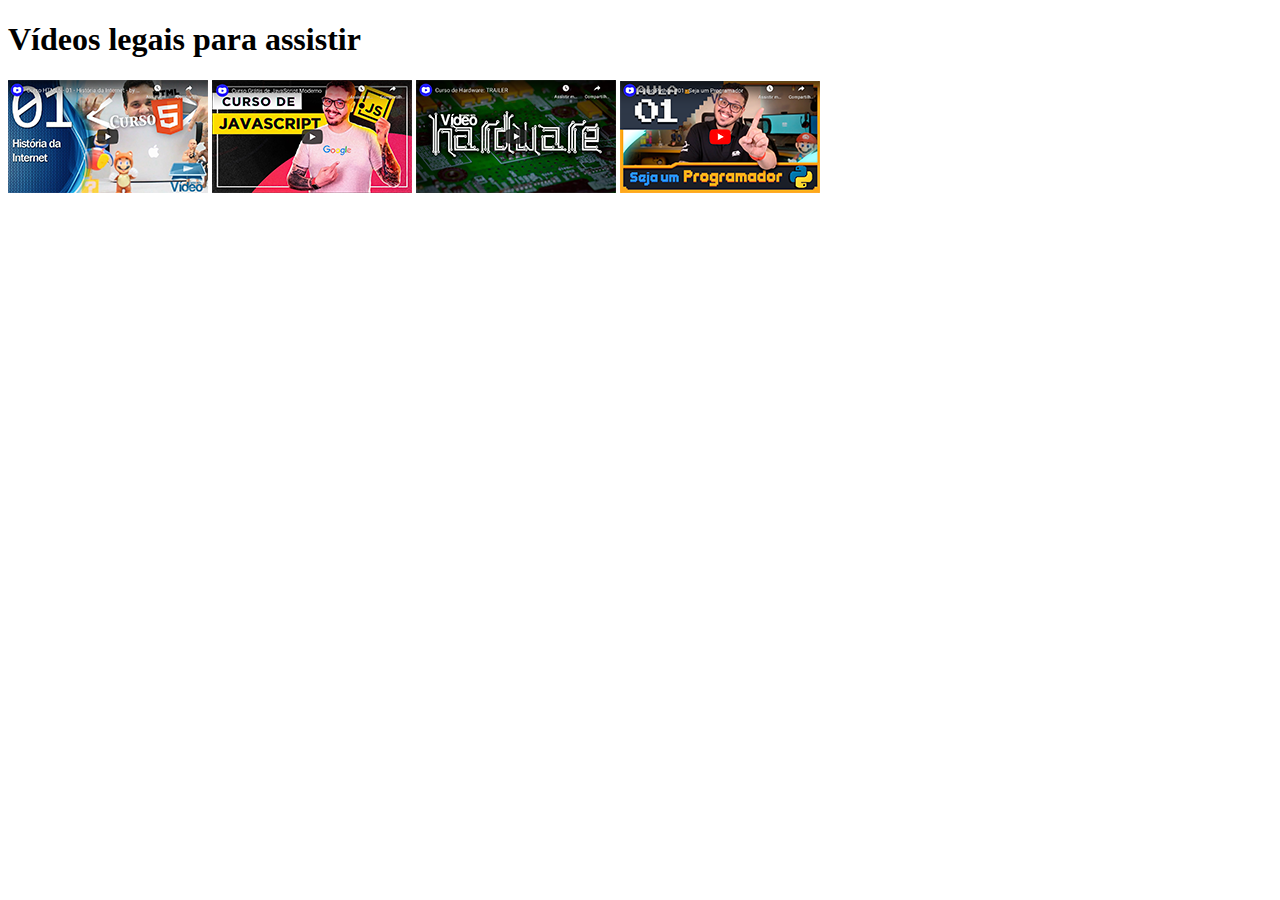
<file: desafios/d003/index.html>
<!DOCTYPE html>
<html lang="pt-br">
<head>
    <meta charset="UTF-8">
    <meta name="viewport" content="width=device-width, initial-scale=1.0">
    <link rel="shortcut icon" href="images/icon-vídeo.png" type="image/x-icon">
    <title>Meus vídeos</title>
</head>
<body>
    <h1>Vídeos legais para assistir</h1>
    <a href="videohtml.html" rel=""><img src="images/thumb-html.png" alt="capavideo"></a>
    <a href="videojs.html"><img src="images/thumb-js.png" alt="capavideo"></a>
    <a href="videohardware.html"><img src="images/thumb-hardware.png" alt="capavideo"></a>
    <a href="videopython.html"><img src="images/thumb-python.png" alt="capavideo"></a>
</picture>
    
</body>
</html>
</file>
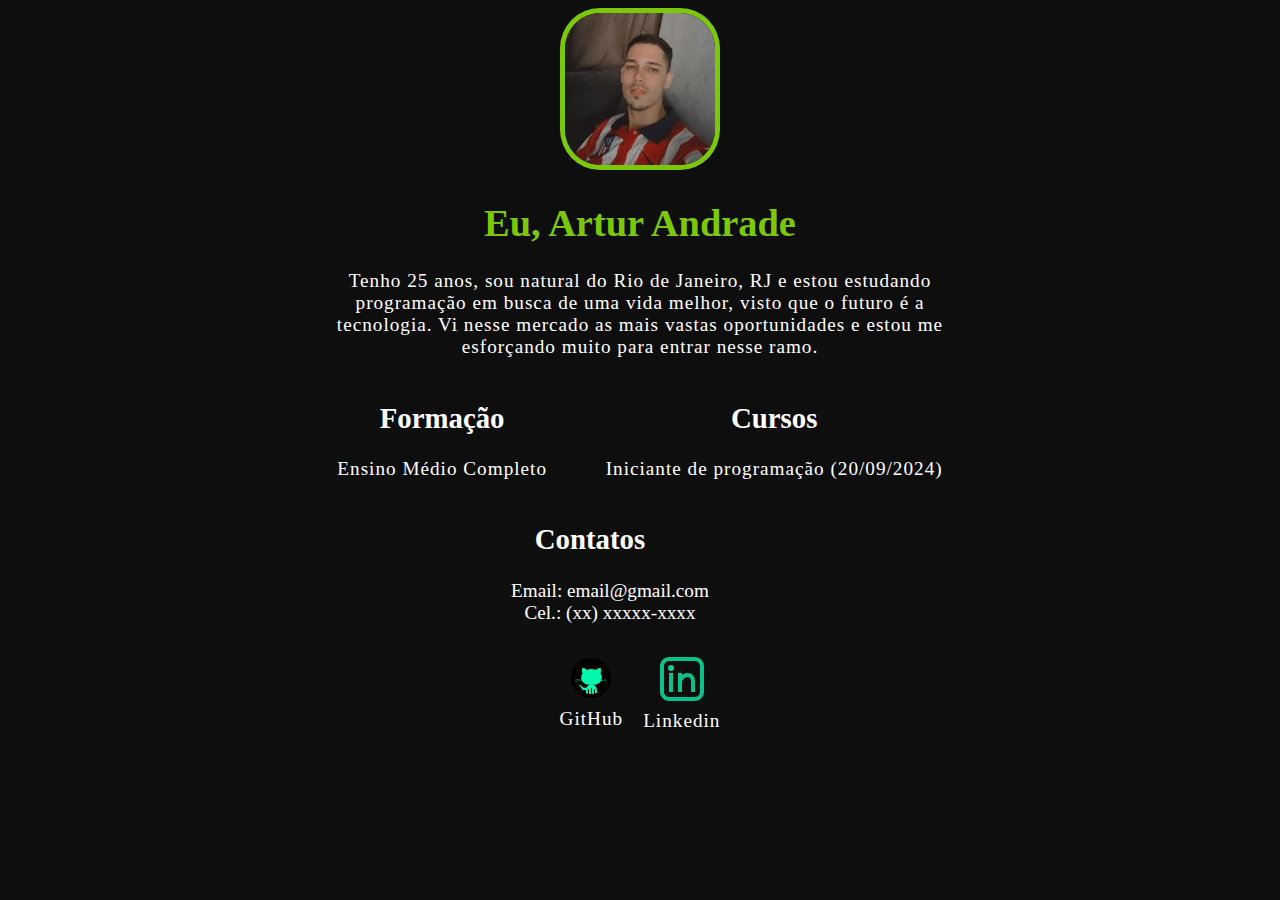
<file: projetos/projeto 1/index.html>
<!DOCTYPE html>
<html lang="pt-br">
<head>
    <meta charset="UTF-8">
    <meta name="viewport" content="width=device-width, initial-scale=1.0">
    <link rel="stylesheet" href="style.css">
    <title>Minha Página</title>
</head>
    
<body>
    <div class="container">
    <header>
        <div class="Eu">
            <img src="images/Eu.jpg" alt="foto">
        </div>
            <h1>Eu, Artur Andrade</h1>
            <p>Tenho 25 anos, sou natural do Rio de Janeiro, RJ e estou estudando programação em busca de uma vida melhor, visto que o futuro é a tecnologia. Vi nesse mercado as mais vastas oportunidades e estou me esforçando muito para entrar nesse ramo.</p>
        
    </header>
<Article>
    <section>
        <h2>Formação</h2>
        <p>Ensino Médio Completo</p>
    </section>
    <Section>
        <h2>Cursos</h2>
        <p>Iniciante de programação (20/09/2024)</p>
    </Section>
</Article>
    <section class="contato">
        <h2>Contatos</h2>
        <ul>
            <li>Email: email@gmail.com</li>
            <li>Cel.: (xx) xxxxx-xxxx</li>
        </ul>
    </section>
    </div>
</body>
<footer>
    <a  href="https://github.com/ArturAndrades?tab=repositories" target="_blank" rel="noopener noreferrer">
        <div class="imggit"><img  src="images/github.svg" alt="foto github"></img> </div>
        <p>GitHub</p>
    </a>
    <a href="https://www.linkedin.com/in/artur-andrade-037464300/?trk=opento_sprofile_goalscard" target="_blank" rel="noopener noreferrer">
        <img src="images/linkedin.svg" alt="foto linkedin"></img>
        <p>Linkedin</p>
    </a>
</footer>

</html>
</file>
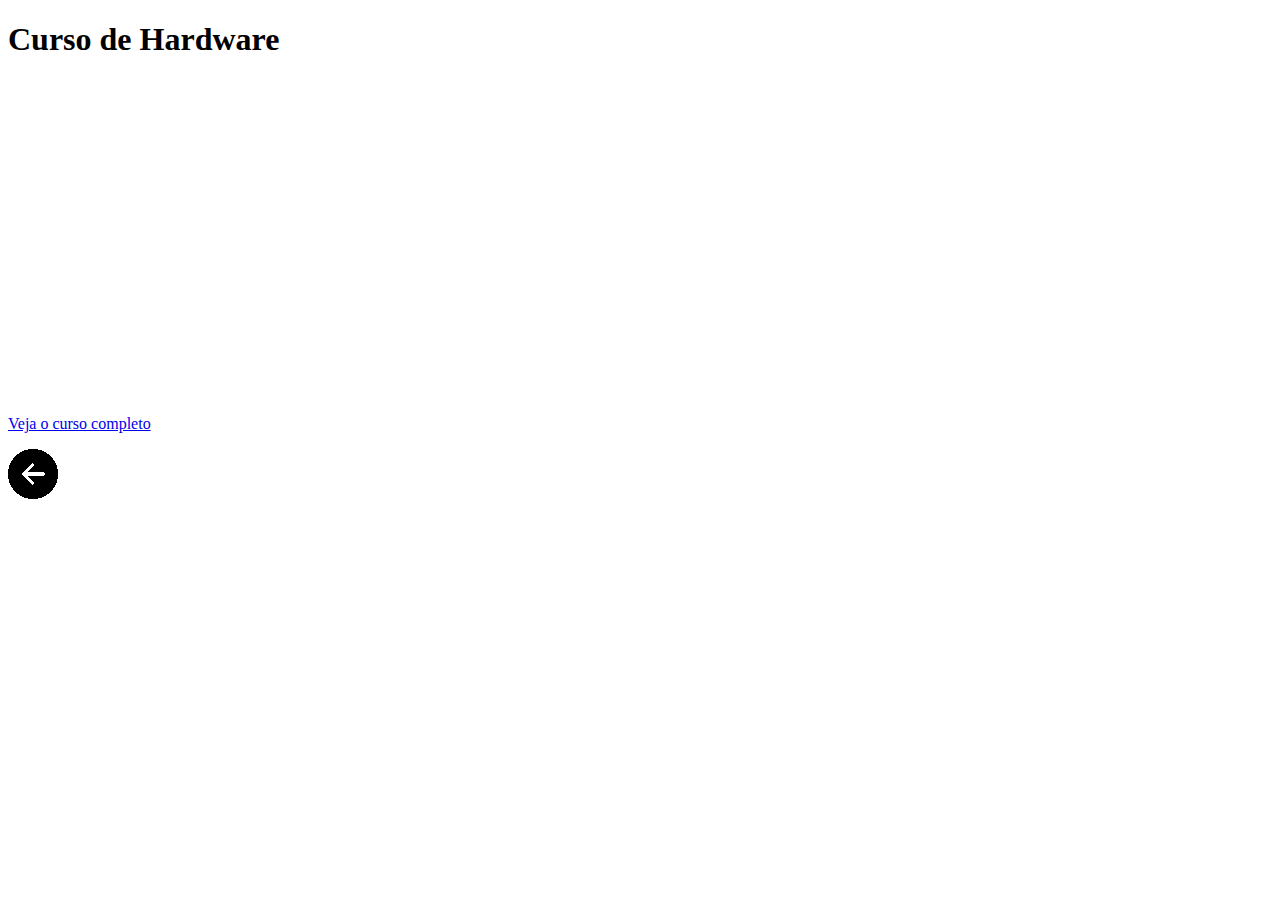
<file: desafios/d003/videohardware.html>
<!DOCTYPE html>
<html lang="pt-br">
<head>
    <meta charset="UTF-8">
    <meta name="viewport" content="width=device-width, initial-scale=1.0">
    <title>VideoHardware</title>
</head>
<body>
    <h1>Curso de Hardware</h1>
    <iframe width="560" height="315" src="https://www.youtube.com/embed/iT6E92Kt38o?si=aPC06T5ryOjQvtUK" title="YouTube video player" frameborder="0" allow="accelerometer; autoplay; clipboard-write; encrypted-media; gyroscope; picture-in-picture; web-share" referrerpolicy="strict-origin-when-cross-origin" allowfullscreen></iframe>
    <a href="https://www.youtube.com/watch?v=iT6E92Kt38o&list=PLHz_AreHm4dn1JHgN9wpbIUhzZmycYQXW" target="_blank"><p>Veja o curso completo</p></a>
    <a href="index.html"><img src="images/voltar.png" alt="botaovoltar"></a>
</body>
</html>
</file>
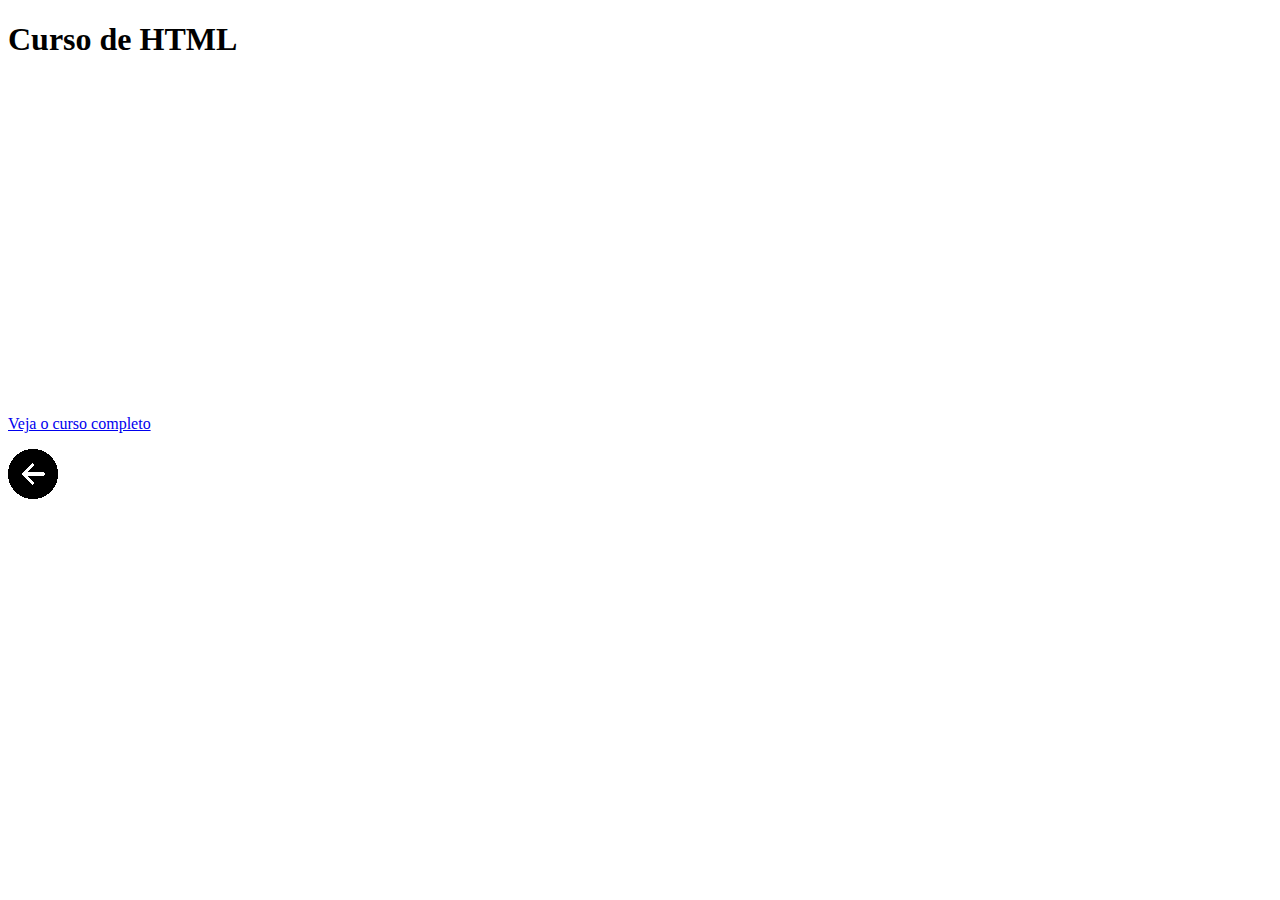
<file: desafios/d003/videohtml.html>
<!DOCTYPE html>
<html lang="pt-br">
<head>
    <meta charset="UTF-8">
    <meta name="viewport" content="width=device-width, initial-scale=1.0">
    <title>Document</title>
</head>
<body>
    <h1>Curso de HTML</h1>
    <iframe width="560" height="315" src="https://www.youtube.com/embed/epDCjksKMok?si=z3Tack04SnmD1_u8" title="YouTube video player" frameborder="0" allow="accelerometer; autoplay; clipboard-write; encrypted-media; gyroscope; picture-in-picture; web-share" referrerpolicy="strict-origin-when-cross-origin" allowfullscreen></iframe>

    <a href="https://www.youtube.com/watch?v=epDCjksKMok&list=PLH4WTsFKLXIeSP93ZT5BW69E-ThrNmbUg" target="_blank"><p>Veja o curso completo</p></a>
    <a href="index.html" prev><img src="images/voltar.png" alt=""></a>
</body>
</html>
</file>
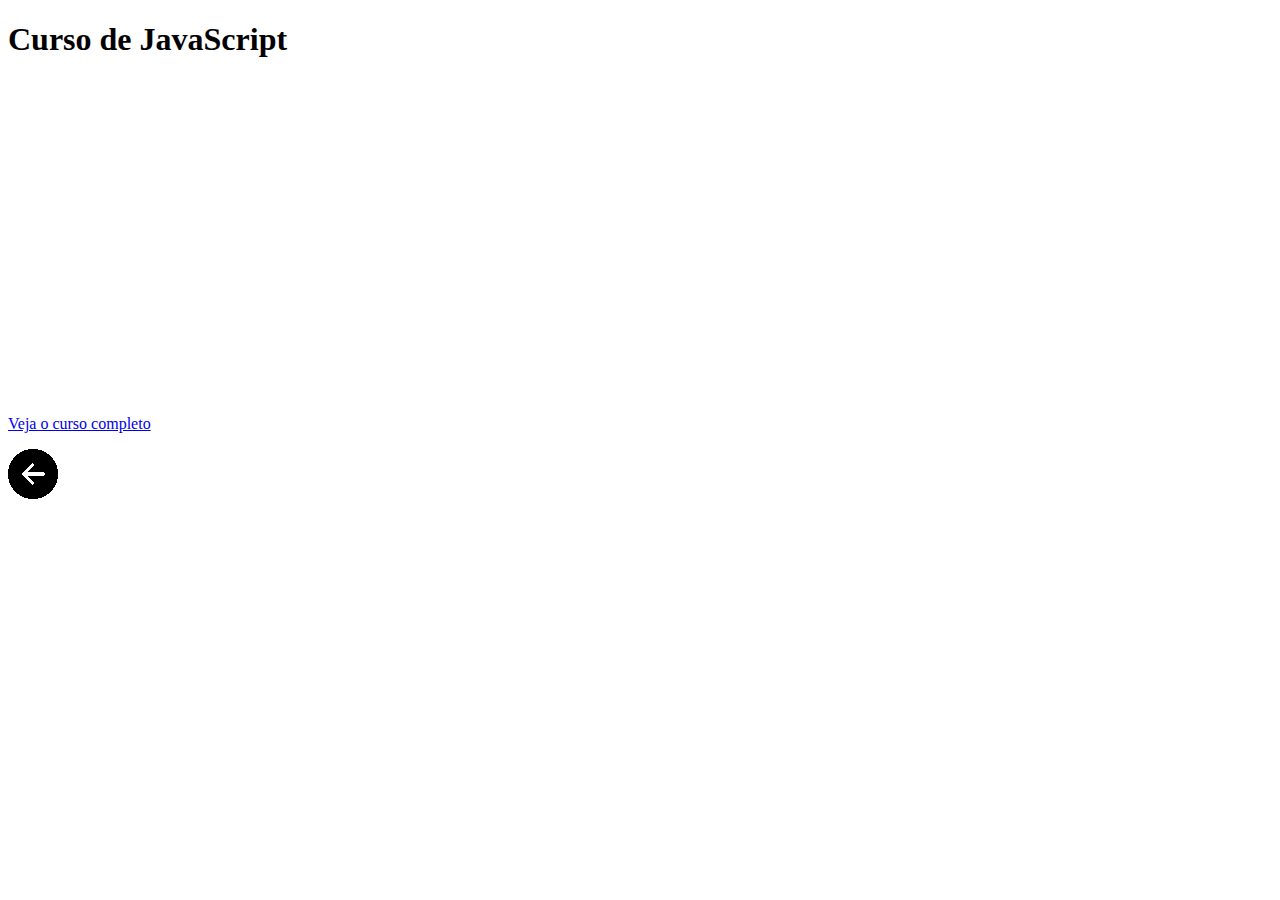
<file: desafios/d003/videojs.html>
<!DOCTYPE html>
<html lang="pt-br">
<head>
    <meta charset="UTF-8">
    <meta name="viewport" content="width=device-width, initial-scale=1.0">
    <title>VideoJS</title>
    <style>
    </style>
</head>
<body>
    <h1>Curso de JavaScript</h1>
    <iframe width="560" height="315" src="https://www.youtube.com/embed/1-w1RfGIov4?si=cjjAeUBkf3yn5OSE" title="YouTube video player" frameborder="0" allow="accelerometer; autoplay; clipboard-write; encrypted-media; gyroscope; picture-in-picture; web-share" referrerpolicy="strict-origin-when-cross-origin" allowfullscreen></iframe>

    <a href="https://www.youtube.com/watch?v=1-w1RfGIov4&list=PLHz_AreHm4dlsK3Nr9GVvXCbpQyHQl1o1" target="_blank"><p>Veja o curso completo</p></a>

    <a href="index.html" prev><img src="images/voltar.png" alt="botaovoltar"></a>
</body>
</html>
</file>
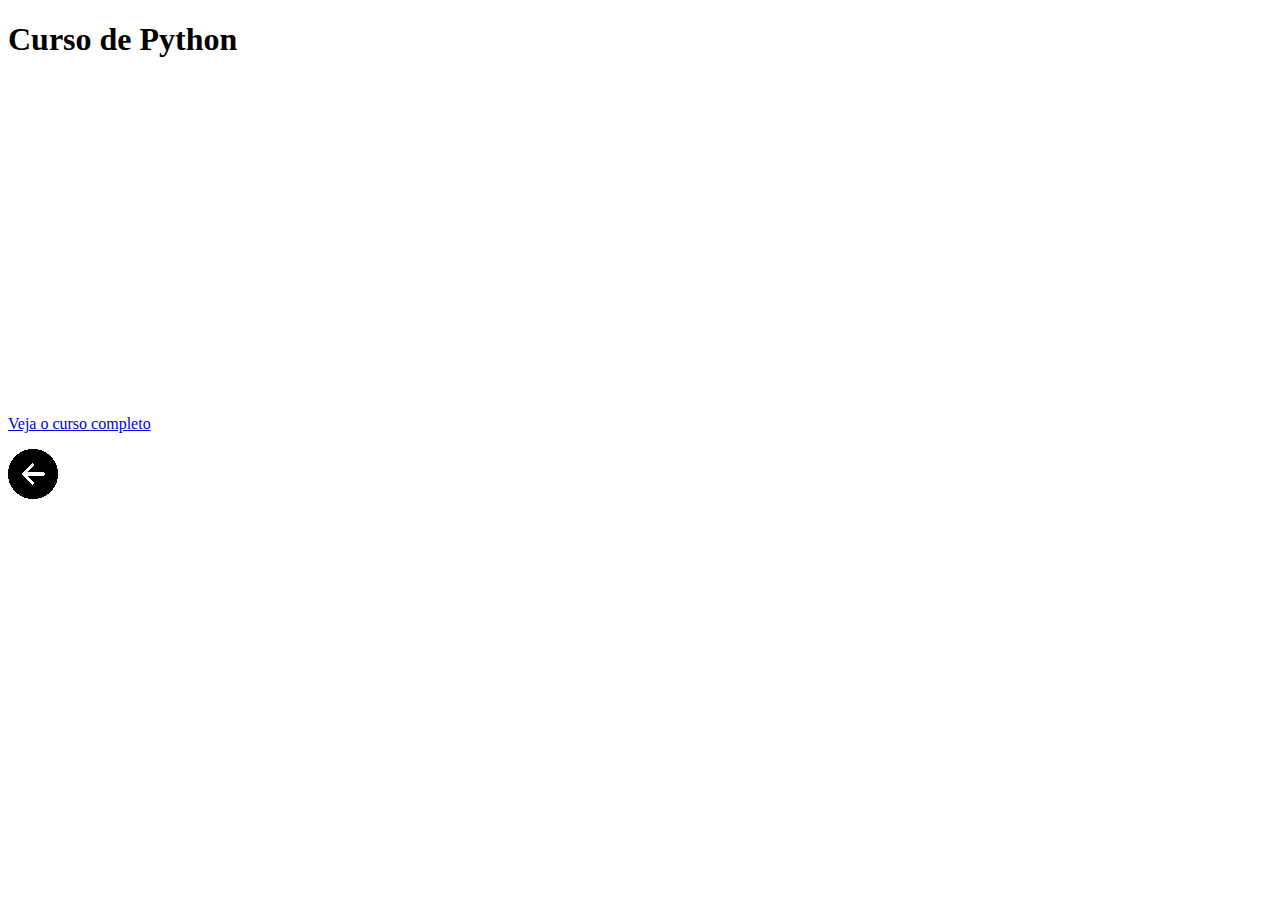
<file: desafios/d003/videopython.html>
<!DOCTYPE html>
<html lang="pt-br">
<head>
    <meta charset="UTF-8">
    <meta name="viewport" content="width=device-width, initial-scale=1.0">
    <title>Video Python</title>
</head>
<body>
    <h1>Curso de Python</h1>
  <iframe width="560" height="315" src="https://www.youtube.com/embed/S9uPNppGsGo?si=1JRzkRjCX5x5qj06" title="YouTube video player" frameborder="0" allow="accelerometer; autoplay; clipboard-write; encrypted-media; gyroscope; picture-in-picture; web-share" referrerpolicy="strict-origin-when-cross-origin" allowfullscreen></iframe>
    
  <a href="https://www.youtube.com/watch?v=S9uPNppGsGo" target="_blank"><p>Veja o curso completo</p></a>
    <a href="index.html" prev><img src="images/voltar.png" alt="botaovoltar"></a>
</body>
  </html>
</file>
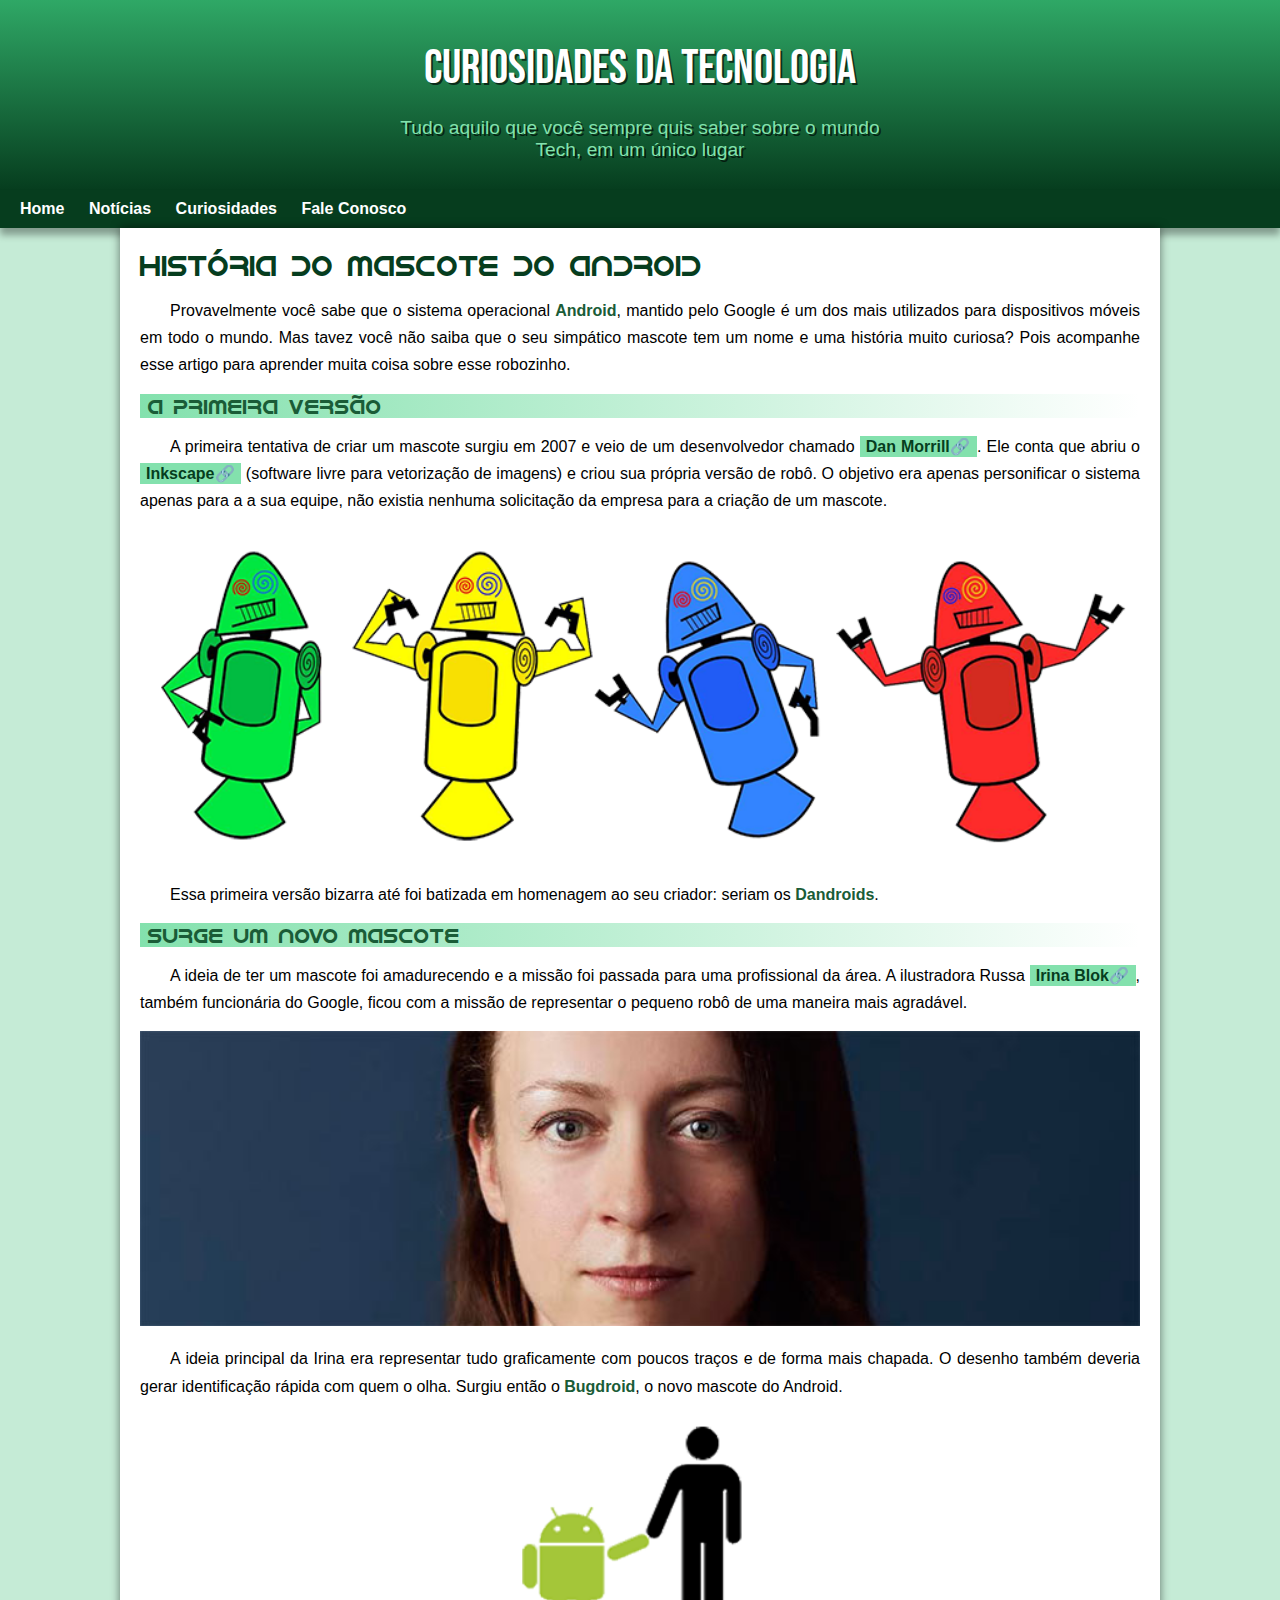
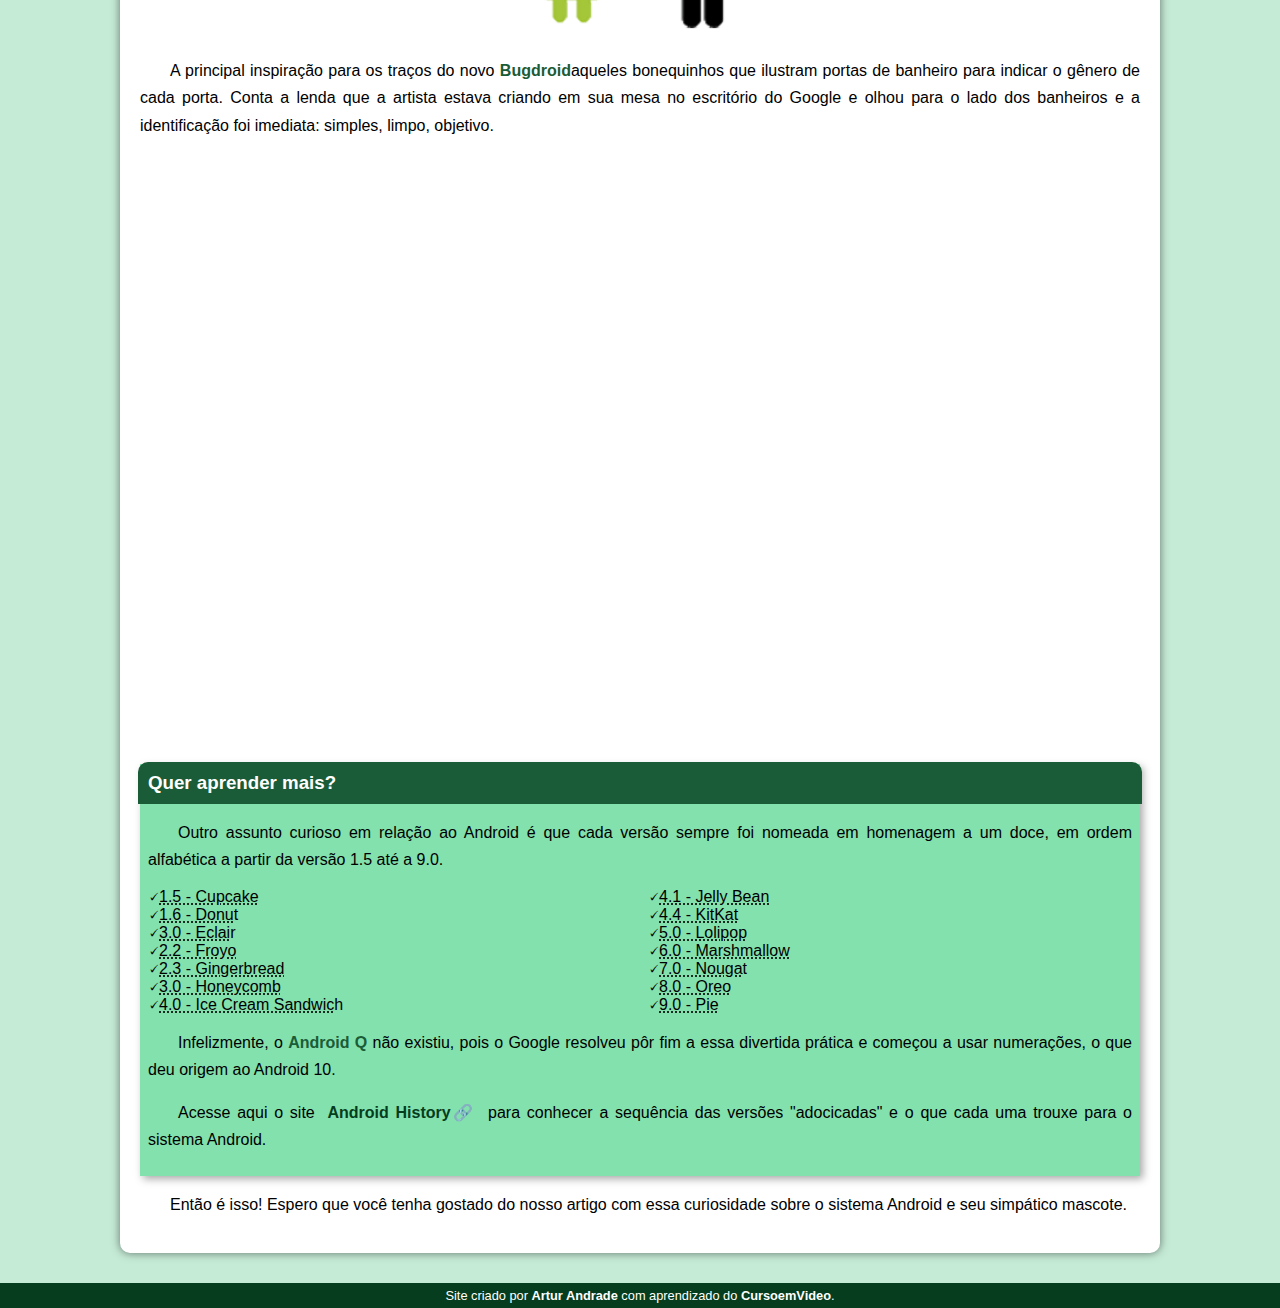
<file: desafios/d004/android.html>
<!DOCTYPE html>
<html lang="pt-br">
<head>
    <meta charset="UTF-8">
    <meta name="viewport" content="width=device-width, initial-scale=1.0">
    <link rel="stylesheet" href="estilo/estilo.css">
    <link rel="shortcut icon" href="imagens/favicon.ico" type="image/x-icon">
    <title>Document</title>
</head>
<body>

    <header>
        <h1>CURIOSIDADES DA TECNOLOGIA</h1>
        <p>Tudo aquilo que você sempre quis saber sobre o mundo Tech, em um único lugar</p>
    </header>

    <nav>

        <a href="#">Home</a>
        <a href="#">Notícias</a>
        <a href="#">Curiosidades</a>
        <a href="#">Fale Conosco</a>
    </nav>

    <main>
        <article>
            <h1>História do Mascote do Android</h1>

            <p>Provavelmente você sabe que o sistema operacional <strong>Android</strong>, mantido pelo Google é um dos mais utilizados para dispositivos móveis em todo o mundo. Mas tavez você não saiba que o seu simpático mascote tem um nome e uma história muito curiosa? Pois acompanhe esse artigo para aprender muita coisa sobre esse robozinho.</p>

            <h2>A primeira versão</h2>
            
            <p>A primeira tentativa de criar um mascote surgiu em 2007 e veio de um desenvolvedor chamado <a href="https://androidcommunity.com/dan-morrill-shows-us-the-android-mascot-that-almost-was-20130103/" target="_blank" class="externo">Dan Morrill</a>. Ele conta que abriu o <a href="https://inkscape.org/pt-br/" target="_blank" class="externo">Inkscape</a> (software livre para vetorização de imagens) e criou sua própria versão de robô. O objetivo era apenas personificar o sistema apenas para a a sua equipe, não existia nenhuma solicitação da empresa para a criação de um mascote.</p>

            <picture>
                <source media="(max-width: 670px)" srcset="imagens/dan-droids-pq.png">
                <img src="imagens/dan-droids.png" alt="">
            </picture>

            <p>Essa primeira versão bizarra até foi batizada em homenagem ao seu criador: seriam os <strong>Dandroids</strong>.</p>

            <h2>Surge um novo mascote</h2>

            <p>A ideia de ter um mascote foi amadurecendo e a missão foi passada para uma profissional da área. A ilustradora Russa <a href="https://www.irinablok.com/" target="_blank" class="externo">Irina Blok</a>, também funcionária do Google, ficou com a missão de representar o pequeno robô de uma maneira mais agradável.</p>

            <picture>
                <source media="(max-width: 670px)" srcset="imagens/irina-blok-pq.jpg">
                <img src="imagens/irina-blok.jpg" alt="">
            </picture>

            <p>A ideia principal da Irina era representar tudo graficamente com poucos traços e de forma mais chapada. O desenho também deveria gerar identificação rápida com quem o olha. Surgiu então o <strong>Bugdroid</strong>, o novo mascote do Android.</p>

            <img src="imagens/bugdroid.png" class="peq" alt="">

            <p>A principal inspiração para os traços do novo <strong>Bugdroid</strong>aqueles bonequinhos que ilustram portas de banheiro para indicar o gênero de cada porta. Conta a lenda que a artista estava criando em sua mesa no escritório do Google e olhou para o lado dos banheiros e a identificação foi imediata: simples, limpo, objetivo.</p>

            <div class="video">
                <iframe width="560" height="315" src="https://www.youtube.com/embed/l2UDgpLz20M?si=DcUh4vCRB9UfaWpF" title="YouTube video player" frameborder="0" allow="accelerometer; autoplay; clipboard-write; encrypted-media; gyroscope; picture-in-picture; web-share" referrerpolicy="strict-origin-when-cross-origin" allowfullscreen></iframe>
            </div>
            
            <aside>

                <h3>Quer aprender mais?</h3>

                <p>Outro assunto curioso em relação ao Android é que cada versão sempre foi nomeada em homenagem a um doce, em ordem alfabética a partir da versão 1.5 até a 9.0.</p>

                <ul>
                    <li><abbr title="Bolo do copo">1.5 - Cupcake</abbr></li>
                    <li><abbr title="Rosquinha">1.6 - Donu</abbr>t</li>
                    <li><abbr title="Bomba">3.0 - Eclai</abbr>r</li>
                    <li><abbr title="Iogurte">2.2 - Froyo</abbr></li>
                    <li><abbr title="Biscoito">2.3 - Gingerbread</abbr></li>
                    <li><abbr title="Favo de Mel">3.0 - Honeycomb</abbr></li>
                    <li><abbr title="Sanduíche de sorvete">4.0 - Ice Cream Sandwic</abbr>h</li>
                    <li><abbr title="Jujuba">4.1 - Jelly Bean</abbr></li>
                    <li><abbr title="Kitkat">4.4 - KitKat</abbr></li>
                    <li><abbr title="Pirulito">5.0 - Lolipop</abbr></li>
                    <li><abbr title="Marshmallow">6.0 - Marshmallow</abbr></li>
                    <li><abbr title="Torrone">7.0 - Nouga</abbr>t</li>
                    <li><abbr title="Oreo">8.0 - Oreo</abbr></li>
                    <li><abbr title="Torta">9.0 - Pie</abbr></li>
                </ul>

                <p>Infelizmente, o <strong>Android Q</strong> não existiu, pois o Google resolveu pôr fim a essa divertida prática e começou a usar numerações, o que deu origem ao Android 10.</p>

                <p>Acesse aqui o site <a href="https://www.android.com/intl/en_uk/what-is-android/" target="_blank" class="externo">Android History</a> para conhecer a sequência das versões "adocicadas" e o que cada uma trouxe para o sistema Android.</p>

            </aside>
            
                <p>Então é isso! Espero que você tenha gostado do nosso artigo com essa curiosidade sobre o sistema Android e seu simpático mascote.</p>

        </article>
    </main>

    <footer>
        Site criado por <a href="https://github.com/ArturAndrades?tab=repositories" target="black"><strong>Artur Andrade</strong></a> com aprendizado do <a href="https://www.cursoemvideo.com/" target="_blank"><strong>CursoemVideo</strong></a>.
    </footer>
</body>
</html>
</file>
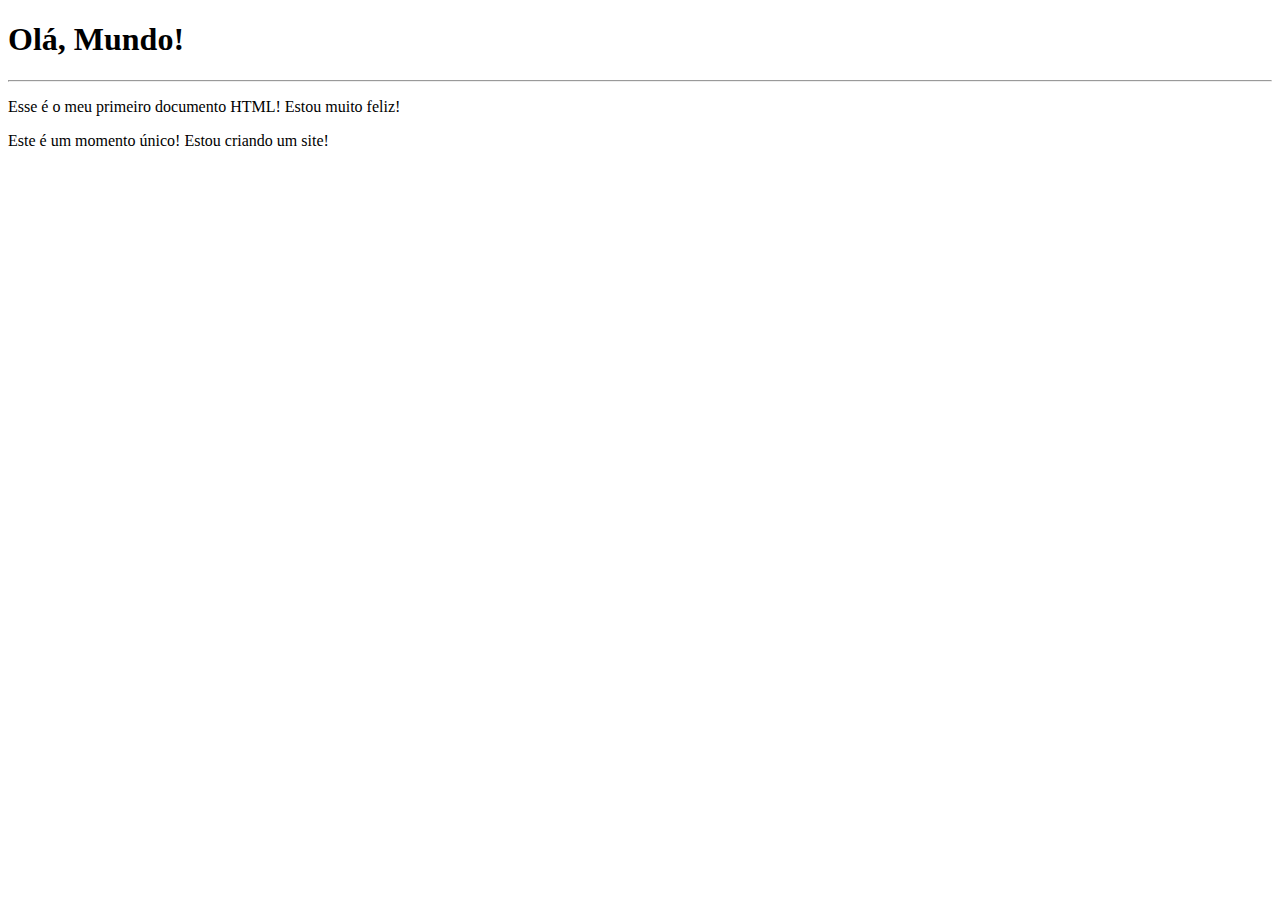
<file: exercicios/ex001/ex001.html>
<!DOCTYPE html>
<html lang="pt-br">
<head>
    <meta charset="UTF-8">
    <meta name="viewport" content="width=device-width, initial-scale=1.0">
    <title>Meu primeiro exercício</title>
</head>
<body>
    <h1>Olá, Mundo!</h1>
    <hr>
    <p>Esse é o meu primeiro documento HTML! Estou muito feliz!</p>
    <p>Este é um momento único! Estou criando um site!</p>
</body>
</html>
</file>
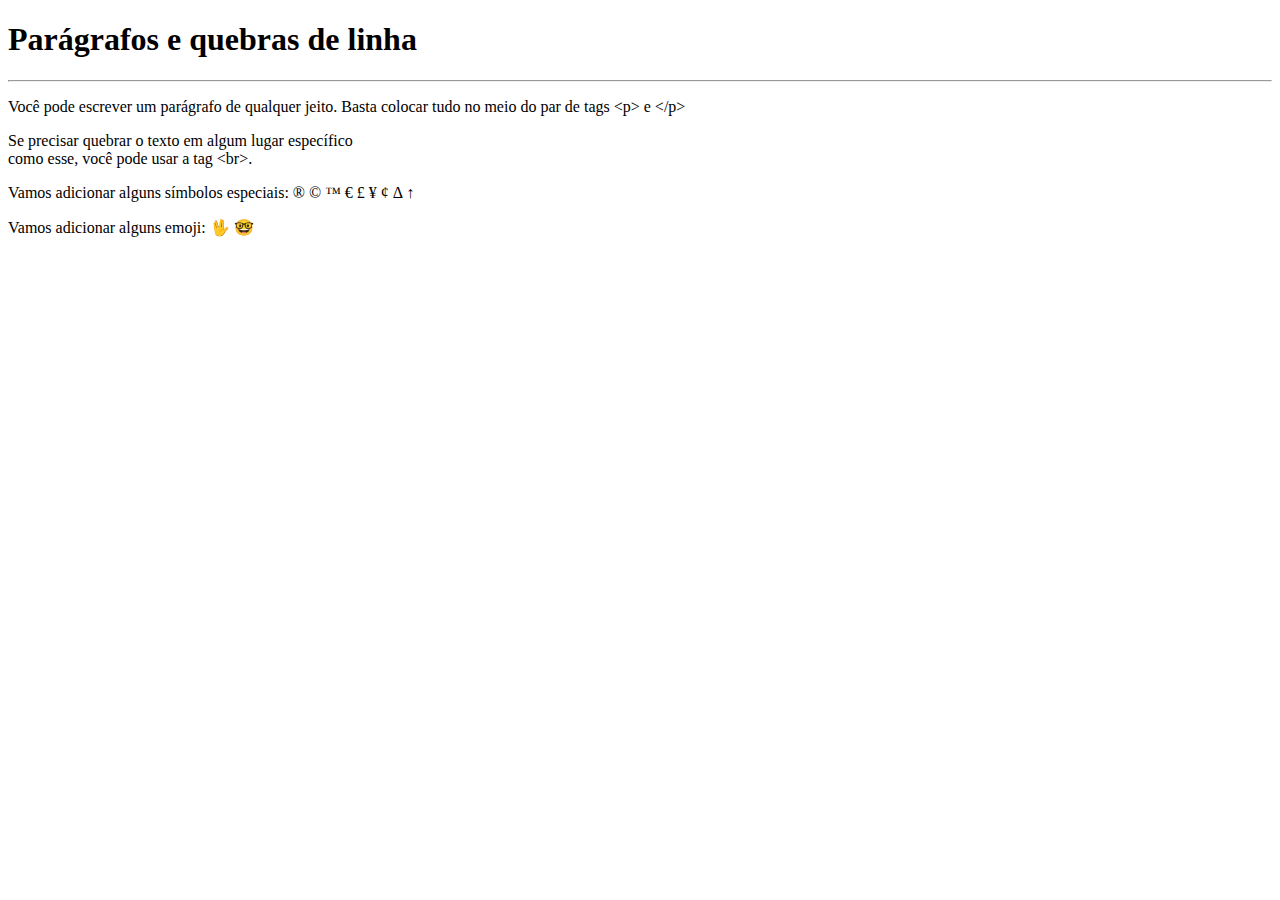
<file: exercicios/ex002/ex002.html>
<!DOCTYPE html>
<html lang="pt-br">
<head>
    <meta charset="UTF-8">
    <meta name="viewport" content="width=device-width, initial-scale=1.0">
    <title>Parágrafos</title>
</head>
<body>
    <h1>Parágrafos e quebras de linha</h1>
    <hr>
    <p>Você pode escrever
        um parágrafo de 
        qualquer jeito.
        Basta colocar tudo
        no meio do par de tags
        &lt;p&gt; e &lt;/p&gt;
    </p>
    <p>Se precisar quebrar
        o texto em algum lugar
        específico <br>como esse,
        você pode usar a tag &lt;br&gt;.
    </p>
    <p>Vamos adicionar alguns símbolos especiais:
        &reg;
        &copy;
        &trade;
        &euro;
        &pound;
        &yen;
        &cent;
        &Delta;
        &uarr;
    </p>
    <p>Vamos adicionar alguns emoji: 
        &#x1F596;
        &#x1F913;
    </p>
</body>
</html>
</file>
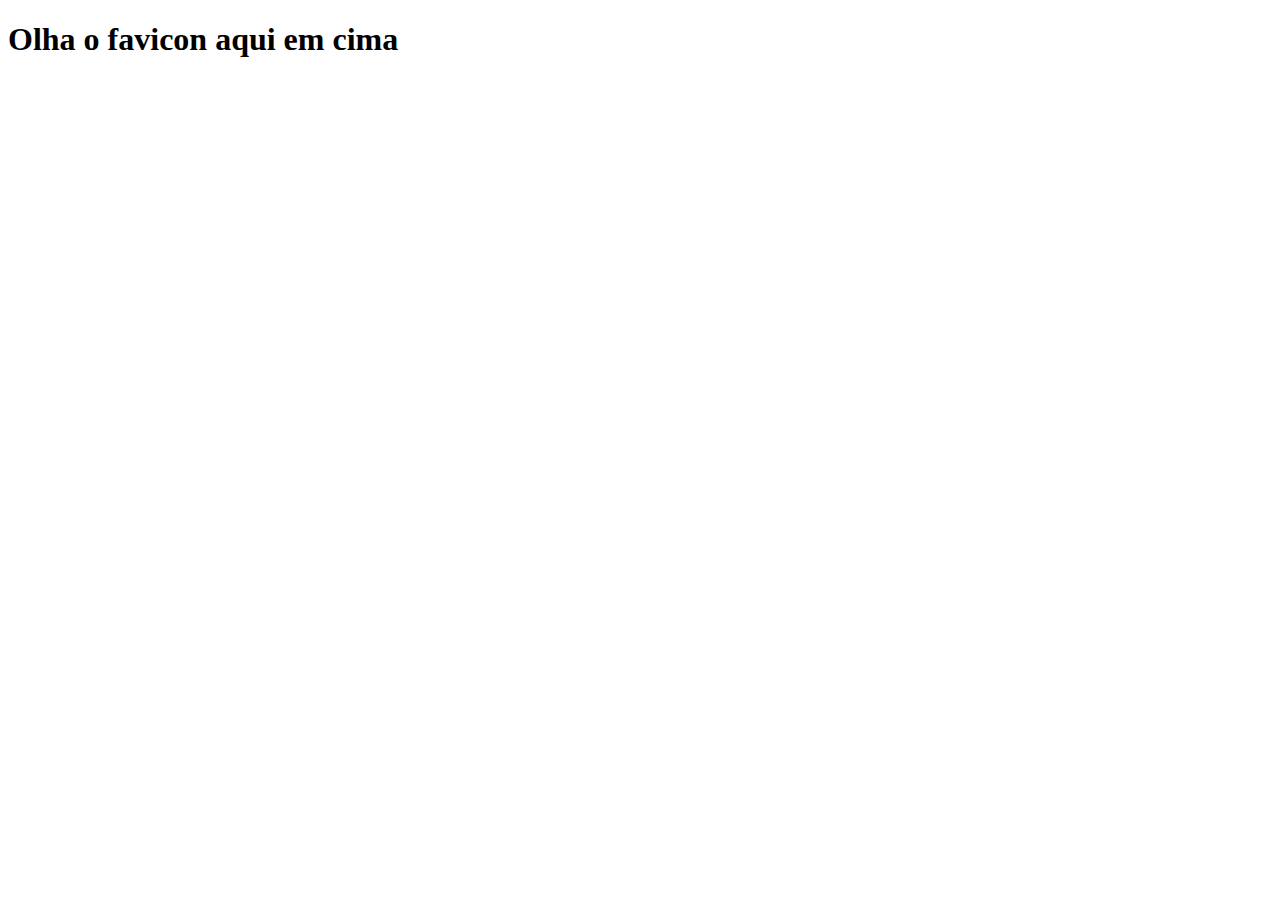
<file: exercicios/ex004/ex004.html>
<!DOCTYPE html>
<html lang="pt-br">
<head>
    <meta charset="UTF-8">
    <meta name="viewport" content="width=device-width, initial-scale=1.0">
    <link rel="shortcut icon" href="html.ico" type="image/x-icon">
    <title>Teste de Favicon</title>
</head>
<body>
    <h1>Olha o favicon aqui em cima</h1>
</body>
</html>
</file>
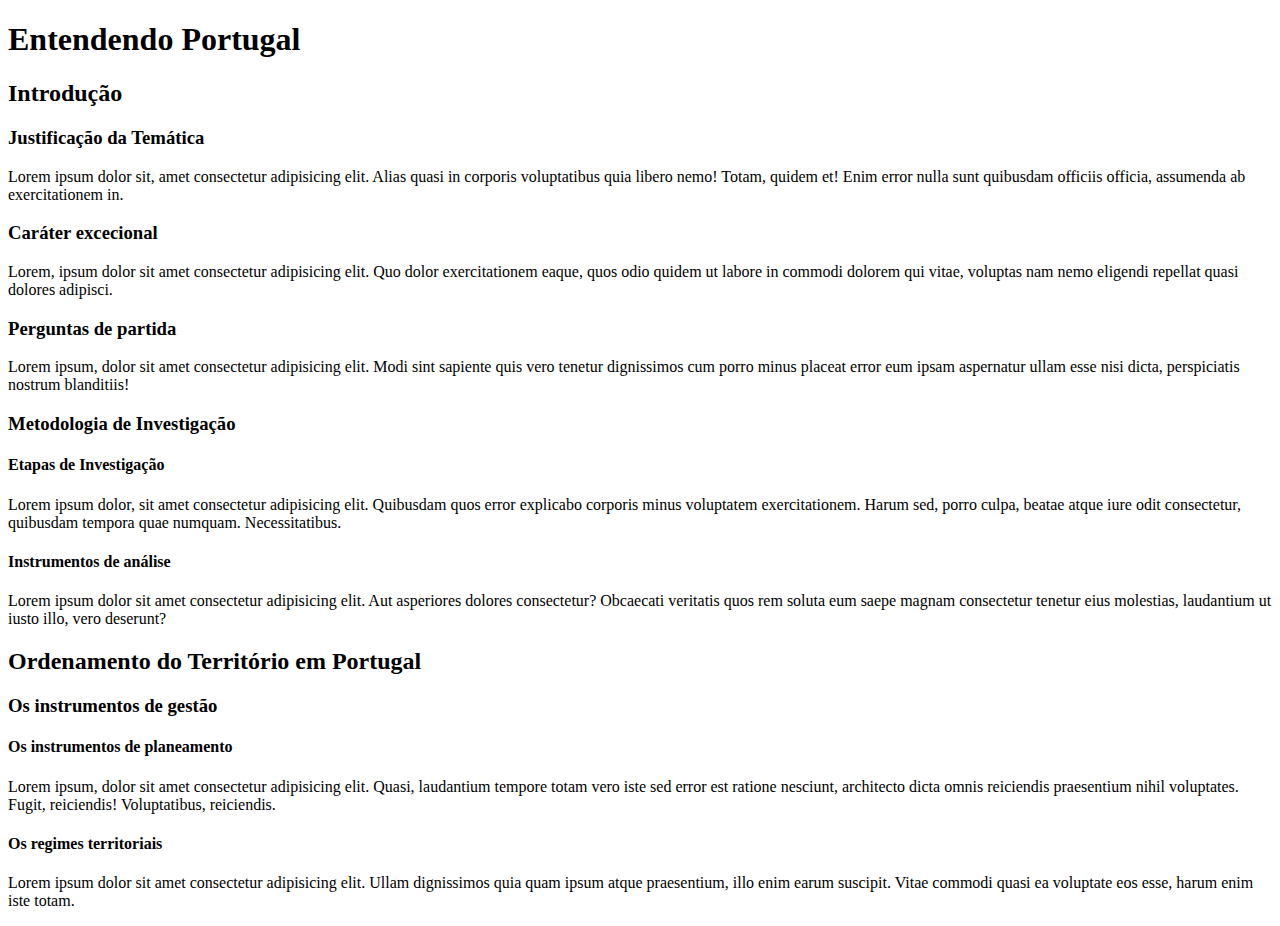
<file: exercicios/ex005/ex005.html>
<!DOCTYPE html>
<html lang="pt-br">
<head>
    <meta charset="UTF-8">
    <meta name="viewport" content="width=device-width, initial-scale=1.0">
    <link rel="shortcut icon" href="html.ico" type="image/x-icon">
    <title>Hierarquia de Títulos</title>
</head>
<body>
    <h1>Entendendo Portugal</h1>
    <h2>Introdução</h2>
    <h3>Justificação da Temática</h3>
    <p>Lorem ipsum dolor sit, amet consectetur adipisicing elit. Alias quasi in corporis voluptatibus quia libero nemo! Totam, quidem et! Enim error nulla sunt quibusdam officiis officia, assumenda ab exercitationem in.</p>
    <h3>Caráter excecional</h3>
    <p>Lorem, ipsum dolor sit amet consectetur adipisicing elit. Quo dolor exercitationem eaque, quos odio quidem ut labore in commodi dolorem qui vitae, voluptas nam nemo eligendi repellat quasi dolores adipisci.</p>
    <h3>Perguntas de partida</h3>
    <p>Lorem ipsum, dolor sit amet consectetur adipisicing elit. Modi sint sapiente quis vero tenetur dignissimos cum porro minus placeat error eum ipsam aspernatur ullam esse nisi dicta, perspiciatis nostrum blanditiis!</p>
    <h3>Metodologia de Investigação</h3>
    <h4>Etapas de Investigação</h4>
    <p>Lorem ipsum dolor, sit amet consectetur adipisicing elit. Quibusdam quos error explicabo corporis minus voluptatem exercitationem. Harum sed, porro culpa, beatae atque iure odit consectetur, quibusdam tempora quae numquam. Necessitatibus.</p>
    <h4>Instrumentos de análise</h4>
    <p>Lorem ipsum dolor sit amet consectetur adipisicing elit. Aut asperiores dolores consectetur? Obcaecati veritatis quos rem soluta eum saepe magnam consectetur tenetur eius molestias, laudantium ut iusto illo, vero deserunt?</p>
    <h2>Ordenamento do Território em Portugal</h2>
    <h3>Os instrumentos de gestão</h3>
    <h4>Os instrumentos de planeamento</h4>
    <p>Lorem ipsum, dolor sit amet consectetur adipisicing elit. Quasi, laudantium tempore totam vero iste sed error est ratione nesciunt, architecto dicta omnis reiciendis praesentium nihil voluptates. Fugit, reiciendis! Voluptatibus, reiciendis.</p>
    <h4>Os regimes territoriais</h4>
    <p>Lorem ipsum dolor sit amet consectetur adipisicing elit. Ullam dignissimos quia quam ipsum atque praesentium, illo enim earum suscipit. Vitae commodi quasi ea voluptate eos esse, harum enim iste totam.</p>
</body>
</html>
</file>
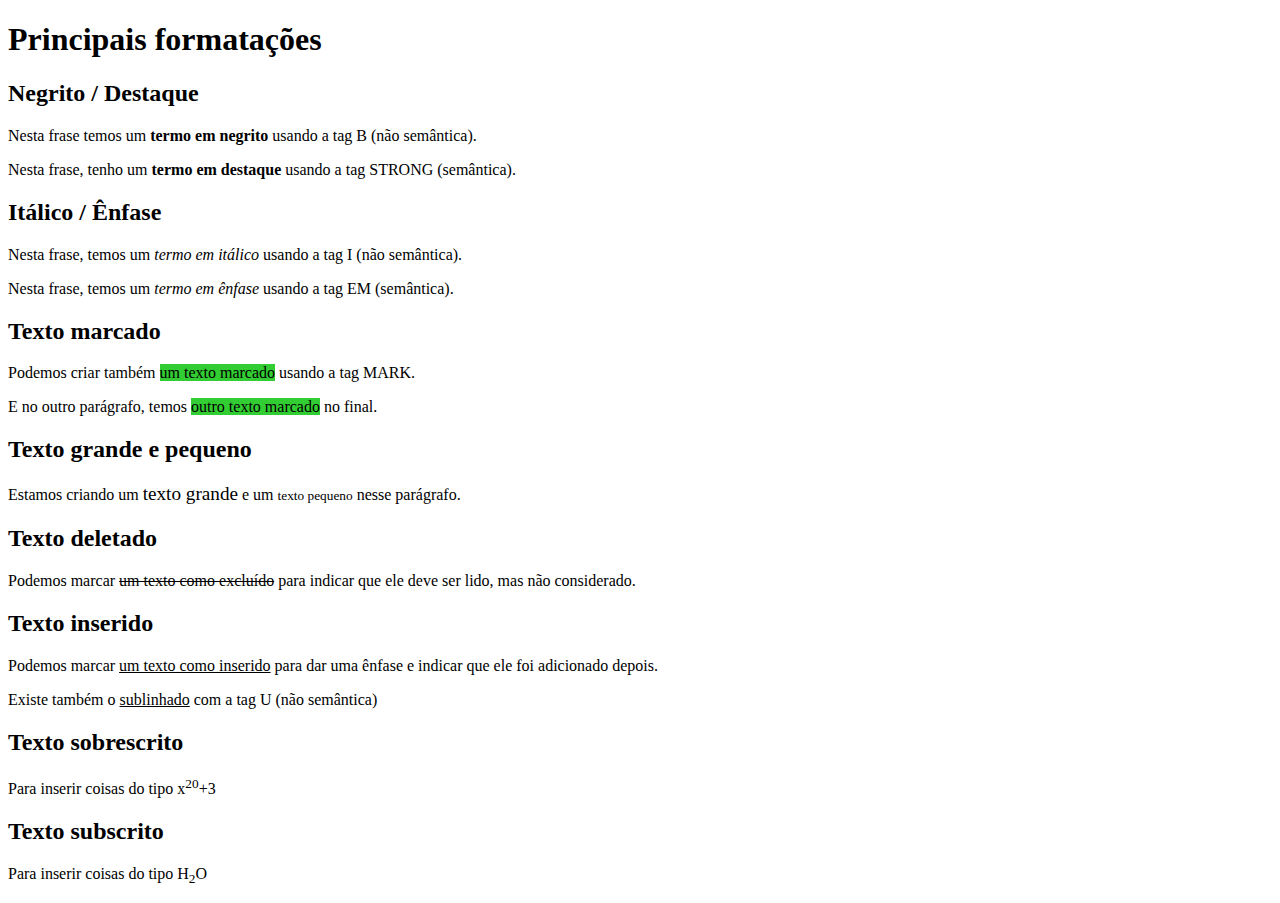
<file: exercicios/ex006/ex006.html>
<!DOCTYPE html>
<html lang="pt-br">
<head>
    <meta charset="UTF-8">
    <meta name="viewport" content="width=device-width, initial-scale=1.0">
    <title>Formatação de Textos</title>
    <style>
        mark {
            background-color: limegreen;
        }
    </style>
</head>
<body>
    <h1>Principais formatações</h1>
    <h2>Negrito / Destaque</h2>
    <p>Nesta frase temos um <b>termo em negrito</b> usando a tag B (não semântica).</p>
    <p>Nesta frase, tenho um <strong>termo em destaque</strong> usando a tag STRONG (semântica).</p>
    <h2>Itálico / Ênfase</h2>
    <p>Nesta frase, temos um <i>termo em itálico</i> usando a tag I (não semântica).</p>
    <p>Nesta frase, temos um <em>termo em ênfase</em> usando a tag EM (semântica).</p>
    <h2>Texto marcado</h2>
    <p>Podemos criar também <mark>um texto marcado</mark> usando a tag MARK.</p>
    <p>E no outro parágrafo, temos <mark>outro texto marcado</mark> no final.</p>
    <h2>Texto grande e pequeno</h2>
    <p>Estamos criando um <big>texto grande</big> e um <small>texto pequeno</small> nesse parágrafo.</p>
    <h2>Texto deletado</h2>
    <p>Podemos marcar <del>um texto como excluído</del> para indicar que ele deve ser lido, mas não considerado.</p>
    <h2>Texto inserido</h2>
    <p>Podemos marcar <ins>um texto como inserido</ins> para dar uma ênfase e indicar que ele foi adicionado depois.</p>
    <p>Existe também o <u>sublinhado</u> com a tag U (não semântica)</p>
    <h2>Texto sobrescrito</h2>
    <p>Para inserir coisas do tipo x<sup>20</sup>+3</p>
    <h2>Texto subscrito</h2>
    <p>Para inserir coisas do tipo H<sub>2</sub>O</p>
</body>
</html>
</file>
<file: projetos/projeto 1/style.css>
.container {
    padding: 0px 300px;
}
body {
    background-color: rgb(15, 14, 14);
    color: white;
    font-size: larger;
}
header img {
    border-radius: 25%;
    border: 5px solid rgb(123, 199, 10);  
}
.Eu {
    text-align: center;
}
h1 {
    text-align: center;
    color: rgb(123, 199, 10);
}
p {
    text-align: center;
    letter-spacing: 1px;
}
article {
    display: flex;
    text-align: center;
    justify-content: space-around
}
ul {
    list-style: none;
}
.contato {
    padding-right: 100px;
    text-align: center;
}
footer {
    display: flex;
    justify-content: center; 
}
footer a {
    margin: 10px;
    text-decoration: none;
    text-align: center;
    color: white;
}
footer p {
    margin-top: 1px;
}
</file>
<file: desafios/d004/estilo/estilo.css>
@charset "UTF-8"; 

@import url('https://fonts.googleapis.com/css2?family=Bebas+Neue&display=swap');

@font-face {
    font-family: 'android';
    src: url('../fontes/idroid.otf') format('opentype');
    font-weight: normal;
}

/*#c5ebd6
#83e1ad
#3ddc84
#2fa866
#1a5c37
#063d1e*/

* {
    margin: 0px;
    padding: 0px;
}




:root {
    --cor0: #c5ebd6;
    --cor1: #83e1ad;
    --cor2:#3ddc84;
    --cor3: #2fa866;
    --cor4:#1a5c37;
    --cor5: #063d1e;

    --fonte-padrao: Arial, Verdana, Helvetica, sans-serif;
    --fonte-destaque: 'Bebas Neue', 'cursive';
    --fonte-android: 'android', 'cursive';
}
    
body {
    background-color: var( --cor0);
    font-family: var( --fonte-padrao);
}
 
a.externo::after {
    content: '\1F517';
}

header {
    min-height: 150px;
    text-align: center;
    background-color: var( --cor4);
    padding-top: 40px;
    background-image: linear-gradient( to bottom, var(--cor3), var(--cor5));
}

header > h1 {
    color: white;
    font-family: var(--fonte-destaque);
    font-size: 3em;
    font-weight: normal;
    margin-bottom: 20px;
    text-shadow: 2px 2px 0px rgba(0, 0, 0, 0.644);
}
    
header > p {
    color: var(--cor1);
    font-size: 1.2em;
    font-family: var(--fonte-padrao);
    max-width: 500px;
    padding: 0px 10px;
    margin: auto;
    margin-bottom: 30px;
    text-shadow: 2px 2px 0px rgba(0, 0, 0, 0.644);
}
    
nav{
     background-color: var(--cor5);
     padding: 10px;
     box-shadow: 0px 7px 7px rgba(0, 0, 0, 0.336);
}
nav > a {
    color: white;
    padding: 10px;
    border-radius: 5px;
    text-decoration: none;
    font-weight: bold;
    transition-duration: 0.5s;
}

nav > a:hover {
    background-color: var(--cor3);
    color: var(--cor5);
}

main {
    min-width: 300px;
    max-width: 1000px;
    margin: auto;
    margin-bottom: 30px;
    background-color: white;
    padding: 20px;
    box-shadow: 0px 0px 10px rgba(0, 0, 0, 0.514);
    border-bottom-left-radius: 10px;
    border-bottom-right-radius: 10px;
}

main img {
    width: 100%;
}
main img.peq {
    max-width: 350px;
    display: block;
    margin: auto;
}

main h1 {
    color: var( --cor5);
    font-family: var(--fonte-android);
    font-weight: normal;
    font-size: 1.8em;
}
    
main h2 {
    font-family: var(--fonte-android);
    color: var(--cor4);
    font-size: 1.3em;
    font-weight: normal;
    background-image: linear-gradient(to right, var(--cor1), transparent);
    text-indent: 8px;
}

main strong {
    color: var(--cor4);
    font-weight: bold;
}

main a {
    text-decoration: none;
    font-weight: bold;
    color: var(--cor5);
    background-color: var(--cor1);
    padding: 2px 6px;
}
 
main a:hover {
    text-decoration: underline;
    color: var(--cor4);
}

main p {
    margin: 15px 0px;
    text-align: justify;
    text-indent: 30px;
    font-size: 1em;
    line-height: 1.7em;
}

div.video {
background-color: var( -- cor5);
margin: Opx -20px 30px -20px;
padding: 20px;
padding-bottom: 59%;
position: relative;
}

div.video > iframe {
position: absolute;
top: 5%;
left: 5%;
width: 90%;
height: 90%;
}

footer {
    background-color: var(--cor5);
    color: white;
    text-align: center;
    font-size: 0.8em;
    padding: 5px;
}

aside {
    background-color: var(--cor1);
    padding: 8px;
    border: 10px;
    box-shadow: 3px 3px 8px rgba(0, 0, 0, 0.342);
}

aside > h3 {
    background-color: var(--cor4);
    color: white;
    padding: 10px;
    margin: -10px -10px 0px -10px;
    border-radius: 10px 10px 0px 0px;
}

aside > ul {
    list-style-type: '\1F5F8';
    list-style-position: inside;
    columns: 2;
}

footer a { 
    color: white;
    font-weight: bolder;
    text-decoration: none;
}

footer a:hover {
    text-decoration: underline;
    color: var(--cor1);
}
</file>
